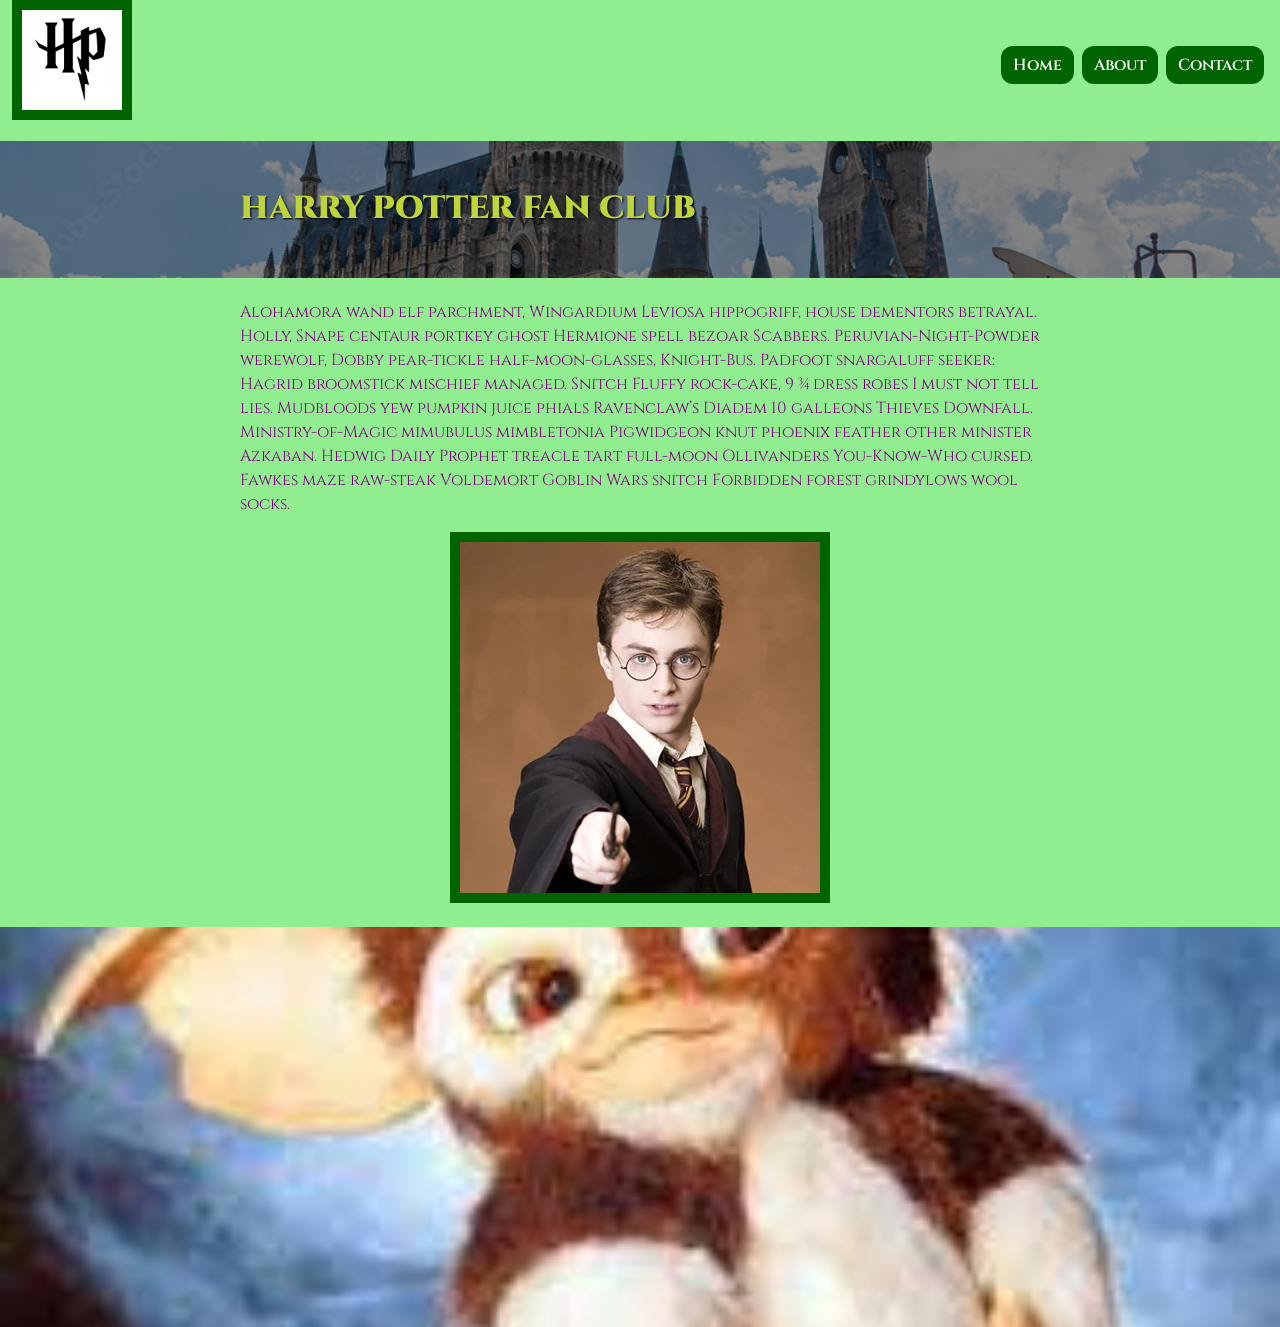
<file: index.html>
<!doctype html>
<html class="no-js" lang="en">

<head>
  <meta charset="utf-8">
  <title>Responsive Layouts</title>
  <meta name="description" content="This site will serve as the hub for many sub responsive layouts">
  <meta name="viewport" content="width=device-width, initial-scale=1">

  <meta property="og:title" content="">
  <meta property="og:type" content="">
  <meta property="og:url" content="">
  <meta property="og:image" content="">

  <link rel="manifest" href="site.webmanifest">
  <link rel="icon" href="./hp.jpg">
  <!-- Place favicon.ico in the root directory -->

  <link rel="stylesheet" href="css/normalize.css">
  <link rel="stylesheet" href="css/main.css">

  <meta name="theme-color" content="#fafafa">
  <link rel="preconnect" href="https://fonts.googleapis.com">
  <link rel="preconnect" href="https://fonts.gstatic.com" crossorigin>
  <link href="https://fonts.googleapis.com/css2?family=Cinzel:wght@400..900&display=swap" rel="stylesheet">
</head>

<body>
  <!-- Place your site's HTML here -->
   <header>
    <img class="logo" src="./hp.jpg" alt="">
    <nav>
      <a href="./index.html">Home</a>
      <a href="./about.html">About</a>
      <a href="./contact.html">Contact</a>
    </nav>
  </header>
  <main>
    <div class="bg-img">
      <div class="turkey-wrapper">
        <h1 class="title">Harry Potter Fan Club</h1>
      </div>
    </div>
    <div class="turkey-wrapper">
      <p>Alohamora wand elf parchment, Wingardium Leviosa hippogriff, house dementors betrayal. Holly, Snape centaur portkey ghost Hermione spell bezoar Scabbers. Peruvian-Night-Powder werewolf, Dobby pear-tickle half-moon-glasses, Knight-Bus. Padfoot snargaluff seeker: Hagrid broomstick mischief managed. Snitch Fluffy rock-cake, 9 ¾ dress robes I must not tell lies. Mudbloods yew pumpkin juice phials Ravenclaw’s Diadem 10 galleons Thieves Downfall. Ministry-of-Magic mimubulus mimbletonia Pigwidgeon knut phoenix feather other minister Azkaban. Hedwig Daily Prophet treacle tart full-moon Ollivanders You-Know-Who cursed. Fawkes maze raw-steak Voldemort Goblin Wars snitch Forbidden forest grindylows wool socks.</p>
      <a href="https://www.harrypotter.com/news/discover-your-hogwarts-house-on-wizarding-world" target="_blank">
        <img src="./img/Harrypotter.webp" alt="">
      </a>
    </div>
    <div class="bg-img no-word-bg-img home-bg-img"></div>
  </main>

  <script src="js/main.js"></script>
</body>

</html>
</file>
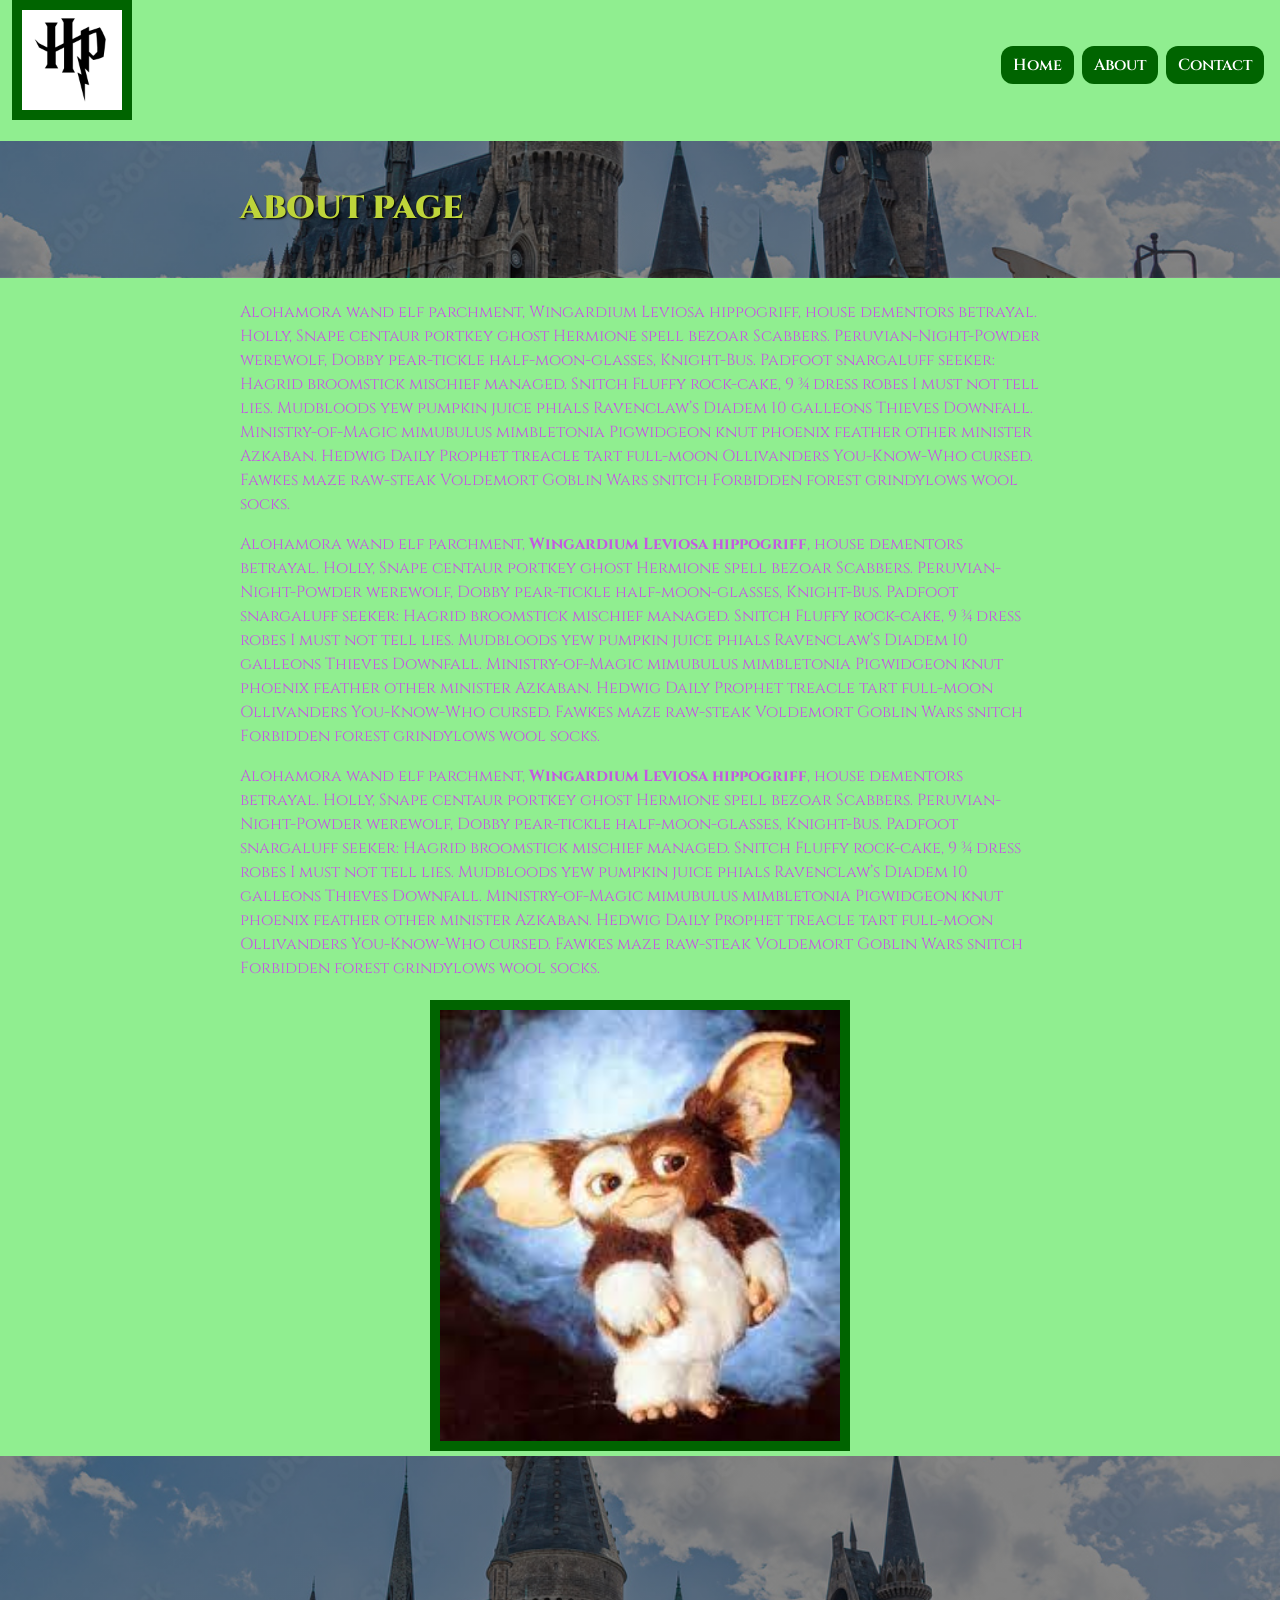
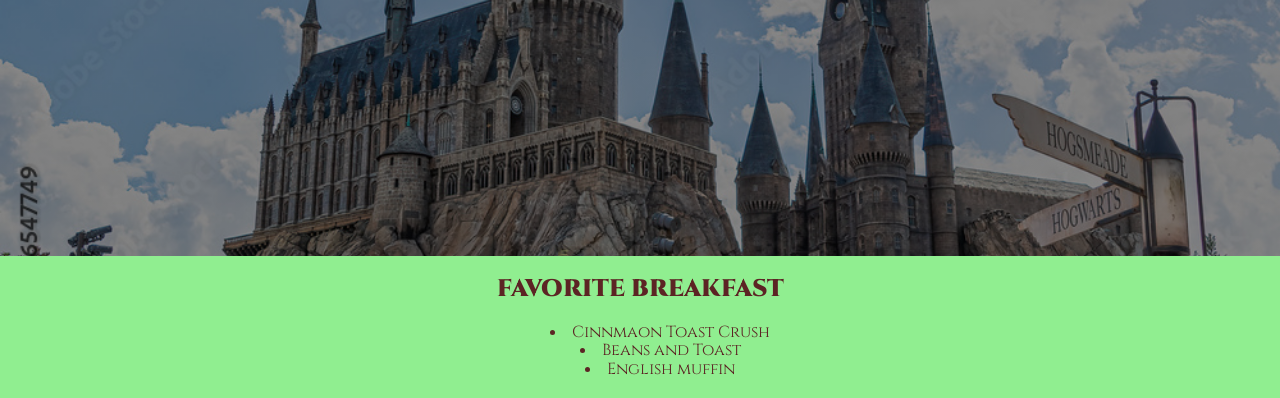
<file: about.html>
<!doctype html>
<html class="no-js" lang="en">

<head>
  <meta charset="utf-8">
  <title>Responsive Layouts</title>
  <meta name="description" content="This site will serve as the hub for many sub responsive layouts">
  <meta name="viewport" content="width=device-width, initial-scale=1">

  <meta property="og:title" content="">
  <meta property="og:type" content="">
  <meta property="og:url" content="">
  <meta property="og:image" content="">

  <link rel="manifest" href="site.webmanifest">
  <link rel="icon" href="./hp.jpg">
  <!-- Place favicon.ico in the root directory -->

  <link rel="stylesheet" href="./css/normalize.css">
  <link rel="stylesheet" href="./css/main.css">

  <meta name="theme-color" content="#fafafa">
  <link rel="preconnect" href="https://fonts.googleapis.com">
  <link rel="preconnect" href="https://fonts.gstatic.com" crossorigin>
  <link href="https://fonts.googleapis.com/css2?family=Cinzel:wght@400..900&display=swap" rel="stylesheet">
</head>

<body>
  <!-- Place your site's HTML here -->
  <header>
    <img class="logo" src="./hp.jpg" alt="">
    <nav>
      <a href="./index.html">Home</a>
      <a href="./about.html">About</a>
      <a href="./contact.html">Contact</a>
    </nav>
  </header>
  <main>
    <div class="bg-img">
      <div class="turkey-wrapper">
        <h1 class="title">About Page</h1>
      </div>
    </div>
    <div class="">
      <div class="turkey-wrapper intro-copy">
        <p>Alohamora wand elf parchment, Wingardium Leviosa hippogriff, house dementors betrayal. Holly, Snape centaur portkey ghost Hermione spell bezoar Scabbers. Peruvian-Night-Powder werewolf, Dobby pear-tickle half-moon-glasses, Knight-Bus. Padfoot snargaluff seeker: Hagrid broomstick mischief managed. Snitch Fluffy rock-cake, 9 ¾ dress robes I must not tell lies. Mudbloods yew pumpkin juice phials Ravenclaw’s Diadem 10 galleons Thieves Downfall. Ministry-of-Magic mimubulus mimbletonia Pigwidgeon knut phoenix feather other minister Azkaban. Hedwig Daily Prophet treacle tart full-moon Ollivanders You-Know-Who cursed. Fawkes maze raw-steak Voldemort Goblin Wars snitch Forbidden forest grindylows wool socks.</p>
        <p>Alohamora wand elf parchment, <strong>Wingardium Leviosa hippogriff</strong>, house dementors betrayal. Holly, Snape centaur portkey ghost Hermione spell bezoar Scabbers. Peruvian-Night-Powder werewolf, Dobby pear-tickle half-moon-glasses, Knight-Bus. Padfoot snargaluff seeker: Hagrid broomstick mischief managed. Snitch Fluffy rock-cake, 9 ¾ dress robes I must not tell lies. Mudbloods yew pumpkin juice phials Ravenclaw’s Diadem 10 galleons Thieves Downfall. Ministry-of-Magic mimubulus mimbletonia Pigwidgeon knut phoenix feather other minister Azkaban. Hedwig Daily Prophet treacle tart full-moon Ollivanders You-Know-Who cursed. Fawkes maze raw-steak Voldemort Goblin Wars snitch Forbidden forest grindylows wool socks.</p>
        <p>Alohamora wand elf parchment, <strong>Wingardium Leviosa hippogriff</strong>, house dementors betrayal. Holly, Snape centaur portkey ghost Hermione spell bezoar Scabbers. Peruvian-Night-Powder werewolf, Dobby pear-tickle half-moon-glasses, Knight-Bus. Padfoot snargaluff seeker: Hagrid broomstick mischief managed. Snitch Fluffy rock-cake, 9 ¾ dress robes I must not tell lies. Mudbloods yew pumpkin juice phials Ravenclaw’s Diadem 10 galleons Thieves Downfall. Ministry-of-Magic mimubulus mimbletonia Pigwidgeon knut phoenix feather other minister Azkaban. Hedwig Daily Prophet treacle tart full-moon Ollivanders You-Know-Who cursed. Fawkes maze raw-steak Voldemort Goblin Wars snitch Forbidden forest grindylows wool socks.</p>
      </div>

      <img class="about-image" src="./img/giz2.jpg" alt="">
      <div class="bg-img no-word-bg-img"></div>

      <div class="turkey-wrapper">
        <h2>Favorite Breakfast</h2>
        <ul class="breakfast-list">
          <li>Cinnmaon Toast Crush</li>
          <li>Beans and Toast</li>
          <li>English muffin</li>
        </ul>
      </div>
    </div>
  </main>

  <script src="js/main.js"></script>
</body>

</html>
</file>
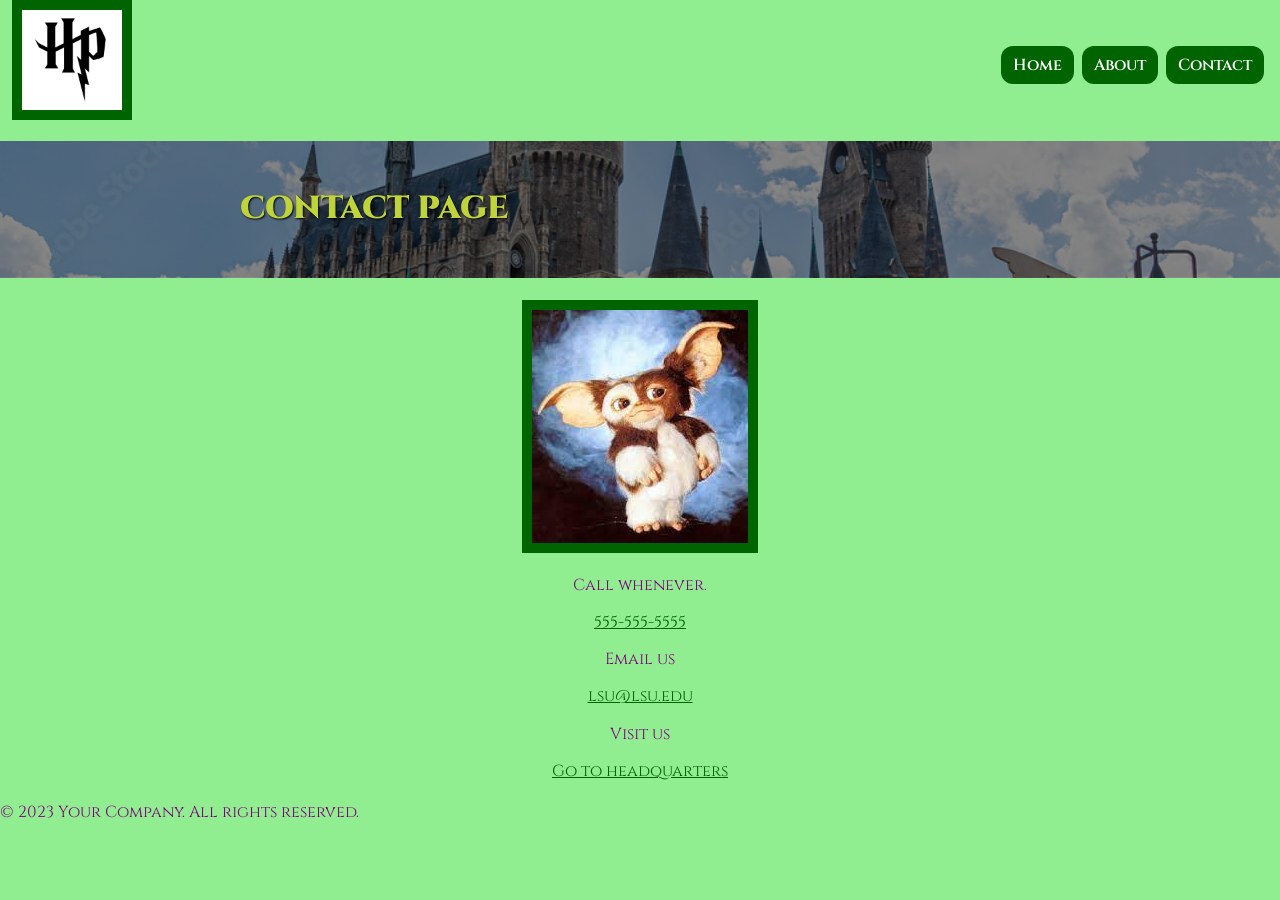
<file: contact.html>
<!doctype html>
<html class="no-js" lang="en">

<head>
  <meta charset="utf-8">
  <title>Responsive Layouts</title>
  <meta name="description" content="This site will serve as the hub for many sub responsive layouts">
  <meta name="viewport" content="width=device-width, initial-scale=1">

  <meta property="og:title" content="">
  <meta property="og:type" content="">
  <meta property="og:url" content="">
  <meta property="og:image" content="">

  <link rel="manifest" href="site.webmanifest">
  <link rel="icon" href="./hp.jpg">
  <!-- Place favicon.ico in the root directory -->

  <link rel="stylesheet" href="./css/normalize.css">
  <link rel="stylesheet" href="./css/main.css">

  <meta name="theme-color" content="#fafafa">
  <link rel="preconnect" href="https://fonts.googleapis.com">
  <link rel="preconnect" href="https://fonts.gstatic.com" crossorigin>
  <link href="https://fonts.googleapis.com/css2?family=Cinzel:wght@400..900&display=swap" rel="stylesheet">
</head>

<body>
  <!-- Place your site's HTML here -->
   <header>
    <img class="logo" src="./hp.jpg" alt="">
    <nav>
      <a href="./index.html">Home</a>
      <a href="./about.html">About</a>
      <a href="./contact.html">Contact</a>
    </nav>
  </header>
  <main>
    <div class="bg-img">
      <div class="turkey-wrapper">
        <h1 class="title">Contact Page</h1>
      </div>
    </div>
    <div class="turkey-wrapper">
      <img src="./img/giz2.jpg" alt="">
      <p class="contact-label">Call whenever.</p>
      <a href="tel:555-555-5555">555-555-5555</a>
      <p class="contact-label">Email us</p>
      <a href="mailto:lsu@lsu.edu">lsu@lsu.edu</a>
      <p class="contact-label">Visit us</p>
      <a href="https://www.google.com/maps/dir//30+Frank+Lloyd+Wright+Dr,+Ann+Arbor,+MI+48105/@42.3180753,-83.6824982,17z/data=!4m18!1m8!3m7!1s0x883cac74bdd2fb0f:0x4991b41e2c4e2b36!2s30+Frank+Lloyd+Wright+Dr,+Ann+Arbor,+MI+48105!3b1!8m2!3d42.3180753!4d-83.6824982!16s%2Fg%2F11c5dyh7qx!4m8!1m0!1m5!1m1!1s0x883cac74bdd2fb0f:0x4991b41e2c4e2b36!2m2!1d-83.6824982!2d42.3180753!3e0!5m1!1e1?entry=ttu&g_ep=EgoyMDI2MDgyNi4wIKXMDSoASAFQAw%3D%3D" target="_blank">Go to headquarters</a>
    </div>
  </main>
  <footer>
    <p>&copy; 2023 Your Company. All rights reserved.</p>
  </footer>
  <script src="js/main.js"></script>
</body>

</html>
</file>
<file: css/main.css>
/* Place CSS styles here */

nav {
    text-align: left;
    margin-top: 10px
}

body {
    background: #90ee90;
    text-align: center;
    margin: auto;
    color: #5c2424;
    font-family: "Cinzel", serif;
    font-optical-sizing: auto;
    font-style: normal;
    font-size: 16px;
}

header {
    display: flex;
    align-items: center;
    justify-content: space-between;
    padding-left: 12px;
    padding-right: 12px;
}

h1, h2, h3, h4, h5, h6 {
    font-weight: 900;
    text-transform: uppercase;
}


a {
    color: #006400;
    border-radius: 2px;
}

a:focus-visible {
    outline: #006400 solid 2px;
}

p {
    color: #800080;
    text-align: left;
    line-height: 1.5;
}


nav a {
    font-weight: 600;
    margin-right: 4px;
    background-color: #006400;
    color: #ffffff;
    padding: 8px 12px;
    border-radius: 12px;
    text-decoration: none;
    transition: all 0.25s ease;
}

nav a:hover{
    background-color: #002500;
}

.turkey-wrapper {
    max-width: 800px;
    margin: 20px auto;
}

.intro-copy p {
    color: #c459e1;
}

.bg-img {
    /* https://css-tricks.com/tinted-images-multiple-backgrounds/ */
    background:
    linear-gradient(
      rgba(0, 0, 0, 0.45),
      rgba(0, 0, 0, 0.45)
    ),
    /* bottom, image */
    url(../img/castle-bg.jpg);
    background-repeat: no-repeat;
    background-size: cover;
    background-position: center;
}

.bg-img h1 {
    padding-top: 50px;
    padding-bottom: 50px;
    color:#bed43a;
    text-shadow: 1px 1px 2px black;
}

.title {
    padding-top: 50px;
    padding-bottom: 50px;
    text-align: left;
}

.no-word-bg-img {
    padding-top: 200px;
    padding-bottom: 200px;
}

.home-bg-img {
    background-image: url(../img/giz2.jpg);
}

.biggest {
    font-size: 30px;
    font-weight: 700;
    font-style: italic;
}

.contact-label {
    text-align: center
}

.logo {
    max-width: 100px;
}

.home-caption {
    text-align: left;
}

.breakfast-list {
    list-style-position: inside;
}

img {
    border: 10px solid #006400;
}

.about-image {
    width: 400px;
    transition: all 0.35s ease;
}

.about-image:hover {
    box-shadow: 0px 0px 8px 0px #000000;
}
</file>
